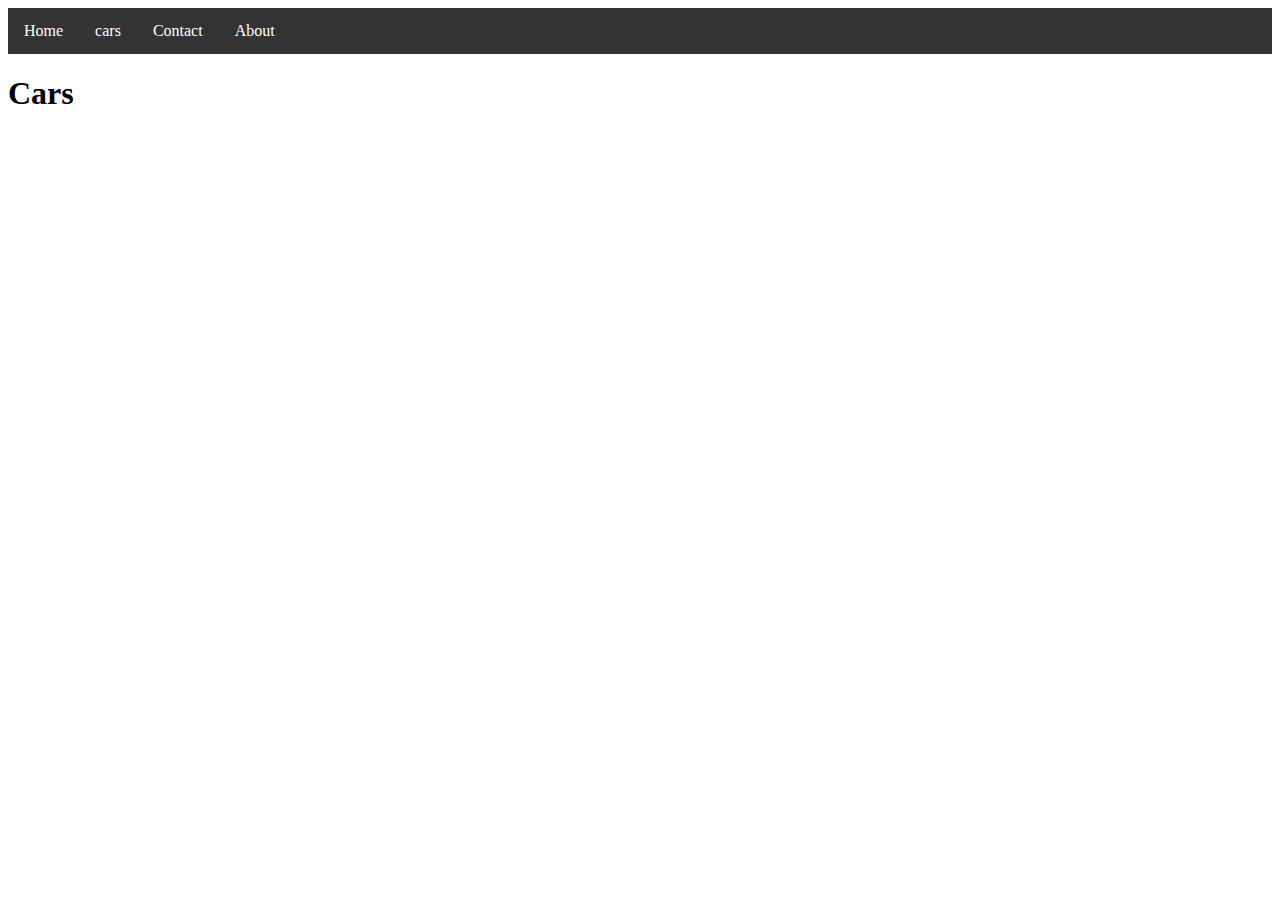
<file: cars.html>
<!DOCTYPE html>
<html lang="en">
  <head>
    <title>Document</title>
    <link rel="stylesheet" href="style.css" />
  </head>
  <body>
    <ul>
      <li><a href="index.html">Home</a></li>
      <li><a href="cars.html">cars</a></li>
      <li><a href="#contact">Contact</a></li>
      <li><a href="#about">About</a></li>
    </ul>
    <h1>Cars</h1>
  </body>
</html>
</file>
<file: style.css>
#car {
  background-color: blue;
}
table,
tr,
td,
th {
  border: 7px solid black;
}
ul {
  list-style-type: none;
  margin: 0;
  padding: 0;
  overflow: hidden;
  background-color: #333;
}

li {
  float: left;
}

li a {
  display: block;
  color: white;
  text-align: center;
  padding: 14px 16px;
  text-decoration: none;
}

li a:hover {
  background-color: #111;
}
</file>
